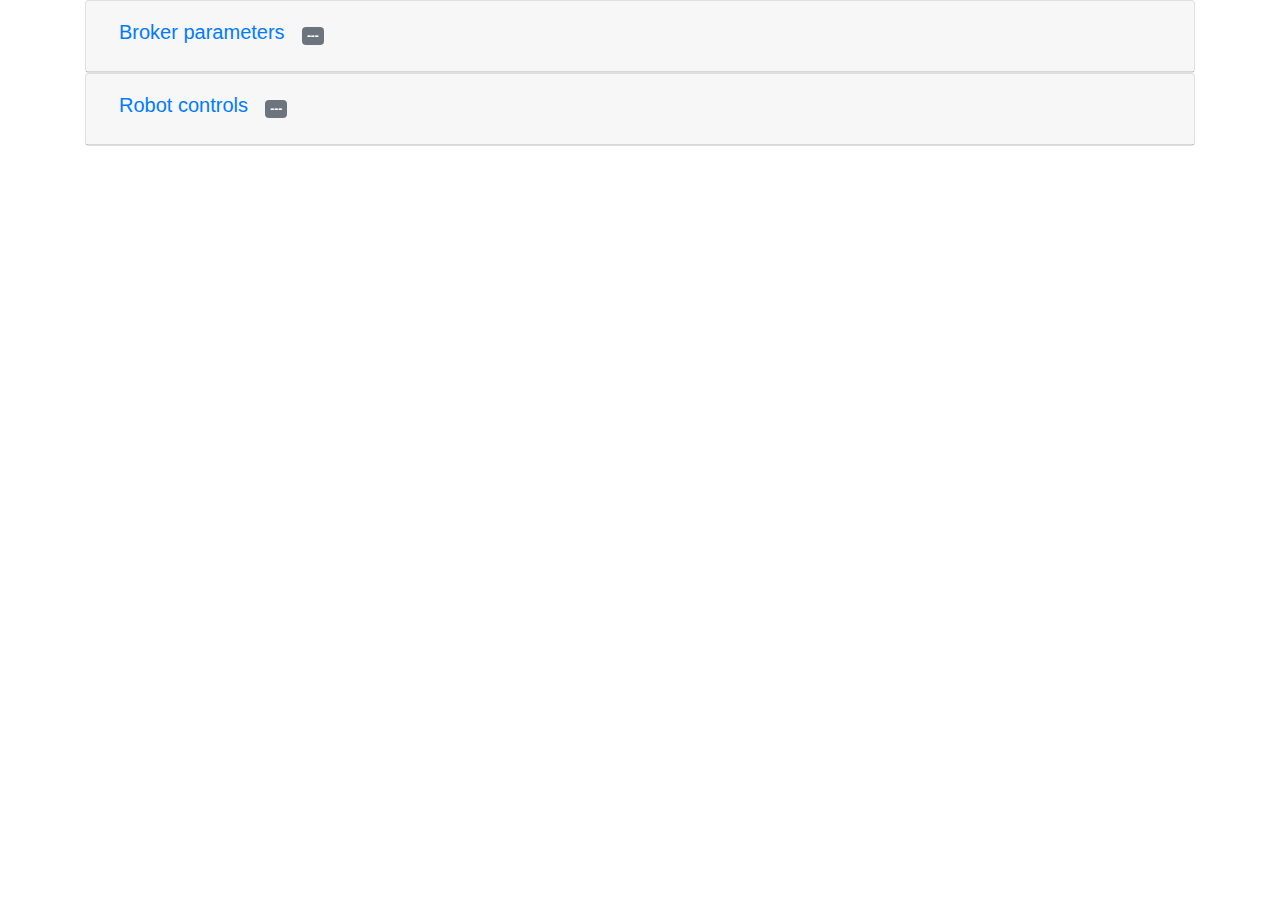
<file: websiteLegoCar/index.html>
<!DOCTYPE html>
 <meta charset="UTF-8"> 
<html>
<head>
	<title>Mqtt Lego Car !</title>
</head>
    <link rel="stylesheet" type="text/css" href="styles.css">
    <!-- Using Boostrap CDN -->
    <script src="https://code.jquery.com/jquery-3.2.1.slim.min.js" integrity="sha384-KJ3o2DKtIkvYIK3UENzmM7KCkRr/rE9/Qpg6aAZGJwFDMVNA/GpGFF93hXpG5KkN" crossorigin="anonymous"></script>
	<script src="https://cdnjs.cloudflare.com/ajax/libs/popper.js/1.12.9/umd/popper.min.js" integrity="sha384-ApNbgh9B+Y1QKtv3Rn7W3mgPxhU9K/ScQsAP7hUibX39j7fakFPskvXusvfa0b4Q" crossorigin="anonymous"></script>
    <link rel="stylesheet" href="https://maxcdn.bootstrapcdn.com/bootstrap/4.0.0/css/bootstrap.min.css" integrity="sha384-Gn5384xqQ1aoWXA+058RXPxPg6fy4IWvTNh0E263XmFcJlSAwiGgFAW/dAiS6JXm" crossorigin="anonymous">
	<script src="https://maxcdn.bootstrapcdn.com/bootstrap/4.0.0/js/bootstrap.min.js" integrity="sha384-JZR6Spejh4U02d8jOt6vLEHfe/JQGiRRSQQxSfFWpi1MquVdAyjUar5+76PVCmYl" crossorigin="anonymous"></script>
    <!-- ******************** -->
    <script src="http://www.hivemq.com/demos/websocket-client/js/mqttws31.js" type="text/javascript"></script>
    <script src="mqttService.js" type="text/javascript"></script>
    <script src="controller.js" type="text/javascript"></script>
<body>
	<div class="container">				
		<div class="card" >
			<div class="card-header" id="headingOne">			
				<button class="btn btn-link" data-toggle="collapse" data-target="#broker-form" aria-expanded="true" aria-controls="collapseOne">
      				<h5>Broker parameters</h5>
    			</button>
				<span id="connection-state" class="badge badge-secondary">---</span>
			</div>
			<div class="collapse" id="broker-form">
				<div class="card-body">
					<form>
						<div class="row">
							<div class="col-sm">
								<div class="form-group">
									<label for="broker-ip">Broker IP</label>
									<input type="text" id="broker-ip" class="form-control" value="192.168.1.30">
								</div>
							</div>
							<div class="col-sm">
								<div class="form-group">
									<label for="broker-port">WebSocket broker Port</label>
									<input type="text" id="broker-port" class="form-control" value="1884">
								</div>
							</div>
							<div class="col-sm">
								<div class="form-group">
									<label for="broker-login">Broker login</label>
									<input type="text" id="broker-login" class="form-control" value="">
								</div>
							</div>
							<div class="col-sm">
								<div class="form-group">
									<label for="broker-password">Broker password</label>
									<input type="password" id="broker-password" class="form-control" value="">
								</div>
							</div>
							
						</div>
						<div class="row">
							<div class="col-sm">
								<input type="button" class="btn btn-primary" onclick="connect();" value="Connect">
							</div>

						</div>
					</form>
				</div>
			</div>
		</div>
		<div class="card">
			<div class="card-header" id="headingTwo">			
				<button class="btn btn-link" data-toggle="collapse" data-target="#controls-form" aria-expanded="true" aria-controls="collapseTwo">
      				<h5>Robot controls</h5>
    			</button>
				<span id="controls-state" class="badge badge-secondary">---</span>
			</div>
			<div class="collapse" id="controls-form">
				<div class="card-body">

					<div class="row">
						<!-- LEFT PANEL -->
						<div class=" col-sm-6 borderTest">
							camera soon ?
						</div>
							
						<!-- RIGHT PANEL - CONTROLS -->
						<div class=" col-sm-6 borderTest border-left">
							<div class="row">
								<!-- Robot speed-->
								<div class="col-sm">
									<label for="speed-slider" class="horizontalAlign">Robot speed :</label>
									<input id="speed-slider" class="horizontalAlign" type="range" min="750" max="1000" value="1000" step="10">
								</div>
								<!-- Radio button for normal/reverse driving-->
								<div class="col-sm">
									<div class="horizontalAlign">
										<div class="btn-group btn-group-toggle" data-toggle="buttons">
										  <label class="btn btn-primary active">
										    <input type="radio" name="options" id="normal" autocomplete="off" > Normal
										  </label>
										  <label class="btn btn-primary">
										    <input type="radio" name="options" id="reverse" autocomplete="off" checked> Reverse
										  </label>
										</div>
									</div>
								</div>
							</div>
							<div class="row">
								
								<!-- Space bar to fire-->
								<div class="col-sm">
									<div  class="buttonSpaceBox horizontalAlign">
									 	<!--<div id="space" class="myButton myButtonSpace" onclick="mouseClick('space');">Fire !</div>-->
									 	<input id="space" type="button" class="btn btn-primary btn-lg btn-block" onclick="callAction('space');" value="Fire !">
									</div>
								</div>
								<div class="col-sm">
									<div  class="buttonBox">
									  <!-- Row one -->
									  <div>
									    <div class="myButton invisible">&nbsp</div>
									    <div id="up" class="myButton myButtonBlue" onclick="mouseClick('up');">&#x2191;</div>
									    <div class="myButton invisible">&nbsp</div>
									  </div>
									  <!-- Row Two -->
									  <div>
									    <div id="left" class="myButton" onclick="mouseClick('left');">&#x2190</div>
									    <div id="down" class="myButton" onclick="mouseClick('down');">&#x2193;</div>
									    <div id="right" class="myButton" onclick="mouseClick('right');">&#x2192;</div>
									  </div>
									</div>
								</div>
								
							</div>
						</div>
					</div>	
				</div>
			</div>
		</div>

	</div>
</body>

</html>
</file>
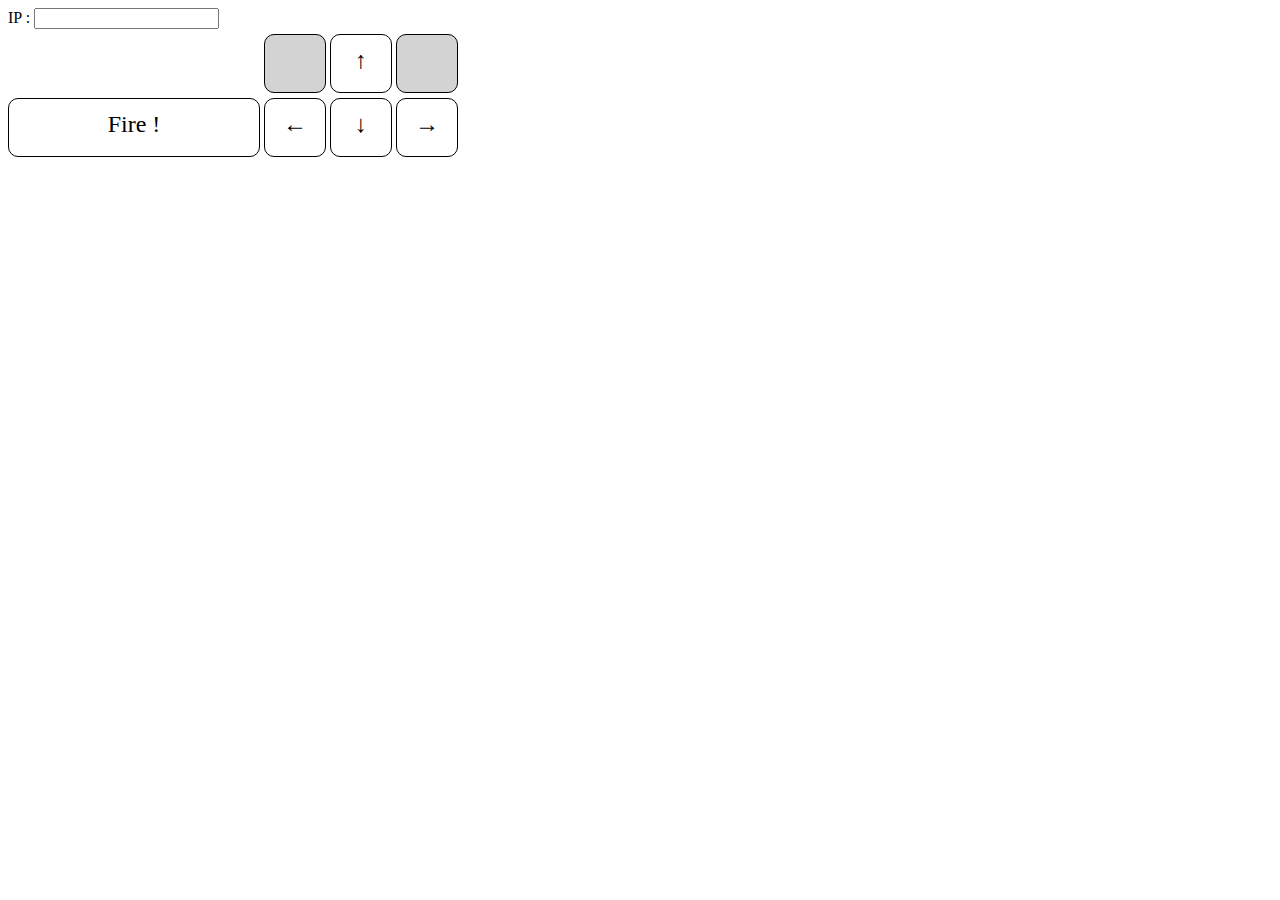
<file: root_version/websiteLegoCar/index.html>
<!DOCTYPE html>
<html>
<head>
	<title>Title of the document</title>
</head>
     <link rel="stylesheet" type="text/css" href="styles.css">
     <script src="https://code.jquery.com/jquery-3.2.1.min.js"></script> 
     <script src="script.js"></script>
<body>
	IP : <input type="text" id="ip" value="">
	<br>


	<div  class="buttonBox">
	  <div id="space" class="myButton myButtonSpace">Fire !</div>
	</div>

	<div  class="buttonBox">
	  <!-- Row one -->
	  <div>
	    <div class="myButton unused">&nbsp</div>
	    <div id="up" class="myButton">&#x2191;</div>
	    <div class="myButton unused">&nbsp</div>
	  </div>
	  <!-- Row Two -->
	  <div>
	    <div id="left" class="myButton">&#x2190</div>
	    <div id="down" class="myButton">&#x2193;</div>
	    <div id="right" class="myButton">&#x2192;</div>
	  </div>
	</div>
</body>

</html>
</file>
<file: websiteLegoCar/styles.css>
.borderTest{
  /*border: 1px solid black;*/
}

.control-buttons{
  /*border-left: 1px solid LightGrey;*/
  text-align: center;
}

.buttonBox{
  /*border : 1px solid black;*/
  height: 130px;
  width:176px;
  display: block;
  margin-left: auto;
  margin-right: auto;
  

}

.horizontalAlign{
  display: block;
  margin-left: auto;
  margin-right: auto;
  /*border : 1px solid black;*/
  text-align:center;
}

.buttonSpaceBox{
  padding-top:68px; /* leave space (like button size)*/
  /*border : 1px solid black;*/
}

.myButton{
  border-radius: 10px;
  /*border : 1px solid grey;*/
  background-color: #007bff; /* bootstrap light blue */
  color: white;

  height: 55px;
  width: 55px;
  display: inline-block;
  text-align:center;
  padding-top:8px;
  font-size:x-large;
  margin-top:5px;
  cursor:pointer;

  -webkit-touch-callout: none; /* iOS Safari */
    -webkit-user-select: none; /* Safari */
     -khtml-user-select: none; /* Konqueror HTML */
       -moz-user-select: none; /* Firefox */
        -ms-user-select: none; /* Internet Explorer/Edge */
            user-select: none; /* Non-prefixed version, currently
                                  supported by Chrome and Opera */
}
.myButtonDarkBlue{
  background-color: #0069d9; /* bootstrap dark blue */
}

.unused{
  background-color : LightGrey;
}

.invisible{
  background-color : none;
  border : none;
}
</file>
<file: root_version/websiteLegoCar/styles.css>
.buttonBox{
  //border : 1px solid black;
  height: 130px;
  display: inline-block;
}

.myButton{
  border-radius: 10px;
  border : 1px solid black;
  height: 45px;
  width: 60px;
  display: inline-block;
  text-align:center;
  padding-top:12px;
  font-size:x-large;
  margin-top:5px;
  cursor:pointer;
}

.myButtonSpace{
  width: 250px;
}

.unused{
  background-color : LightGrey;
}
</file>
